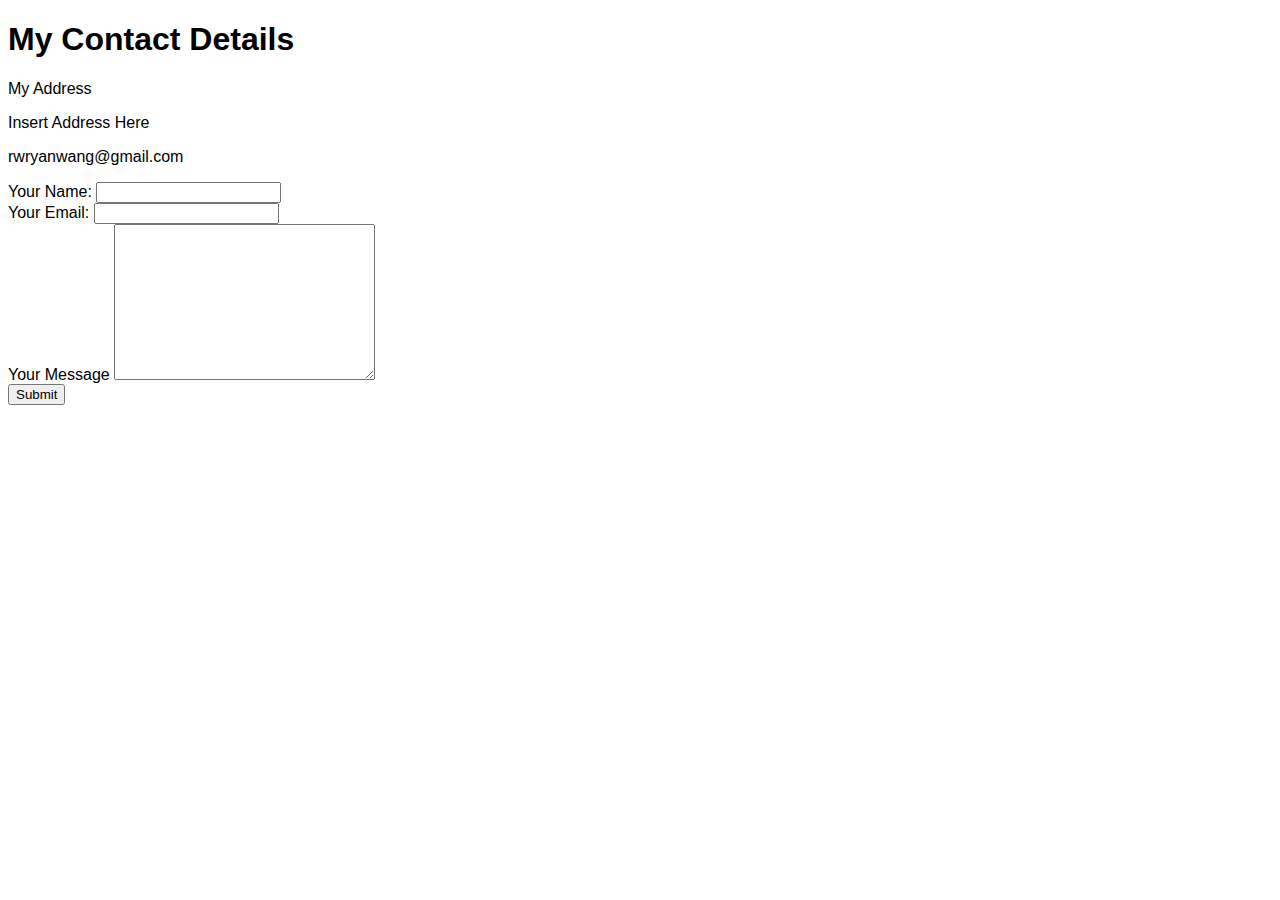
<file: contactme.html>
<!DOCTYPE html>
<html lang="en">
<head>
    <meta charset="UTF-8">
    <meta http-equiv="X-UA-Compatible" content="IE=edge">
    <meta name="viewport" content="width=device-width, initial-scale=1.0">
    <title>Contact Me</title>
    <link rel="stylesheet" href="css/styles.css">
</head>
<body>
    <h1>My Contact Details</h1>
    <p>My Address</p>
    <p>Insert Address Here</p>
    <p>rwryanwang@gmail.com</p>

    <form class="" action="mailto:bingpong15@gmail.com" method="post" enctype="text/plain">
        <label>Your Name:</label>
        <input type="text" name="youName" value=""><br>
        <!-- <input type="color"><br> -->
        <label>Your Email:</label>
        <input type="email" name="yourEmail" value=""><br>
        <label>Your Message</label>
        <textarea name="yourMessage" rows="10" cols="30"></textarea><br>
        <input type="submit" name="">
    </form>
</body>
</html>
</file>
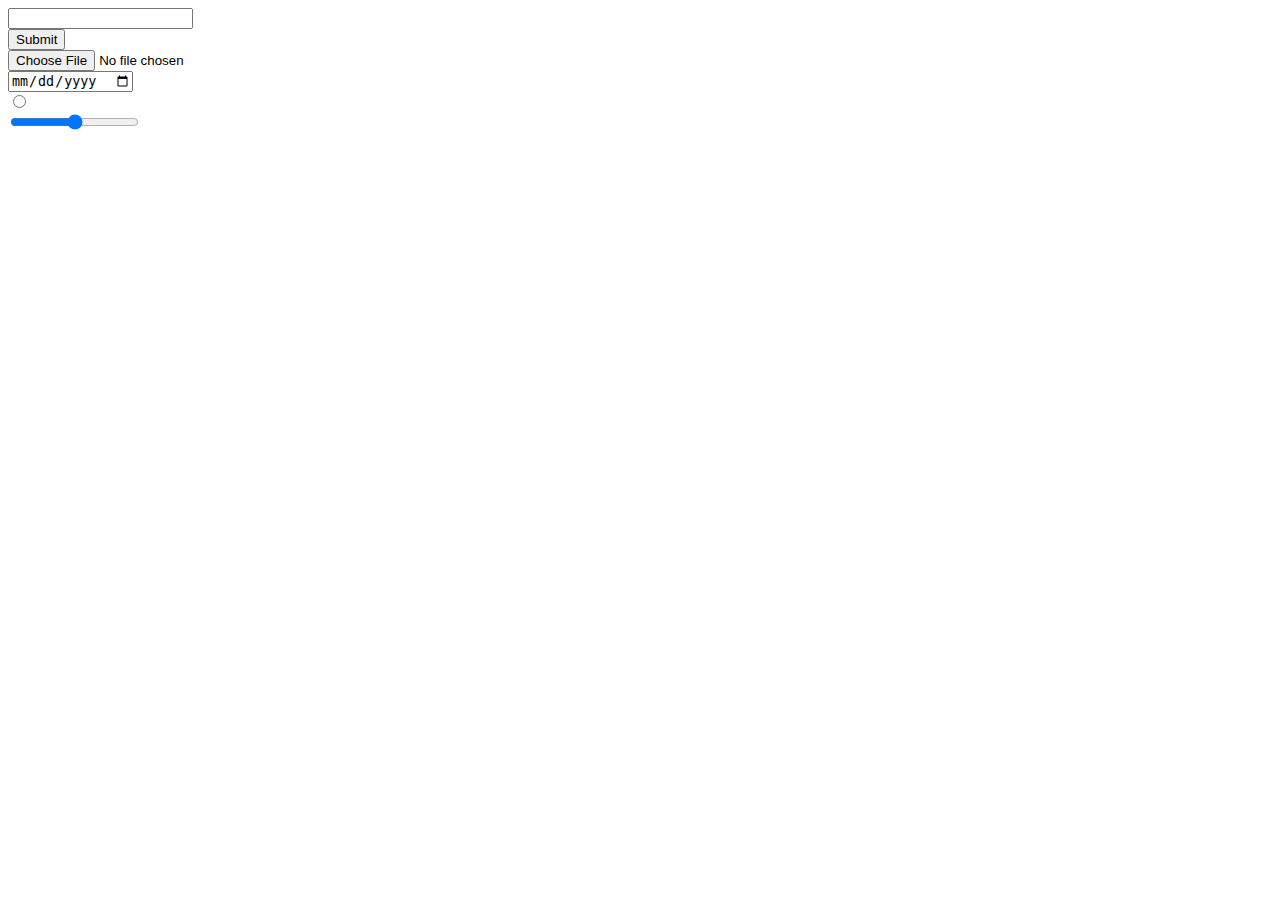
<file: inputs.html>
<!DOCTYPE html>
<html lang="en">
<head>
    <meta charset="UTF-8">
    <meta http-equiv="X-UA-Compatible" content="IE=edge">
    <meta name="viewport" content="width=device-width, initial-scale=1.0">
    <title>HTML Inputs</title>
</head>
<body>
    <form>
        <input type="text" name="" value=""><br>
        <input type="submit" name=""><br>
        <input type="file"><br>
        <input type="date"><br>
        <input type="radio"><br>
        <input type="range" min="0" max="20"><br>
    </form>
</body>
</html>
</file>
<file: css/styles.css>
:root {
    --main-black: #1c1a20;
    --main-blue: #1760d8;
  }
  
  * {
    font-family: 'Roboto', sans-serif;
    
    
  }
  
  html {
    box-sizing: border-box;
    width: 100%;
    scroll-behavior: smooth;
  }
  
   
  main {
    display: flex;
    flex-direction: column;
    line-height: 1.5;
  }
  
  #topbar {
    justify-content: flex-end;
    width: 100%;
    margin: -15px -8px 0 -8px;
    position: fixed;
    display: flex;
    flex-direction: row;
    background-color: var(--main-black); 
  }
  
  #navbar {
    display: flex;
    flex-direction: row;
    list-style: none;
  }
  
  .nav-link {
    margin-right: 100px;
    font-weight: normal;
    font-size: 24px;
    color: white;
  }
  
  .nav-link > a {
    text-decoration: none;
    color: white;
  }
  
  .nav-link > a:hover {
    color: var(--main-blue);
  }
  
  .nav-link:hover {
    transition: transform 0.6s ease-out;
    transform: translateY(6px);
  }
  #welcome-section {
     background: linear-gradient(
    45deg,
    #26282f 0%,
    #050505 100% ); 
    color: white;
    margin: 0px -8px 0 -8px;
    height: 100vh;
    display: flex;
    flex-direction: column;
    justify-content: center;
    align-items: center;
    text-align: center;
  }
  
  .heading {
    font-size: 64px;
    
  }
  
  .color {
    font-size: 32px;
    color: var(--main-blue);
    font-weight: 600;
  }
  
  #author {
    font-size: 32px;
    font-weight: 600;
  }
  
  #projects {
    background: linear-gradient(
    45deg,
    #26282f 0%,
    #050505 100% ); 
    color: white;
    display: flex;
    flex-direction: column;
    text-align: center;
    margin: 0px -8px 0px -8px;
  }
  
  .grid {
    color: white;
    display: grid;
    grid-template-columns: 1fr 1fr;
    grid-template-rows: 1fr 1fr;
    row-gap: 3em;
    column-gap: 3em;
    margin: 0 auto 50px;
    max-width: 1080px;
  }
  
  .project-l {
    text-decoration: none;
    color: white;
  }

  img {
    margin: 0 auto -5px;
    padding: 0;
  }
  
  
  .work1, .work2, .work3, .work4  {
    display: flex;
    flex-direction: column;
  }
  
  .subtitle-color {
    background-color: #4e4b3e;
    
  }
  
  .profile {
    color: white;
    text-decoration: none;
    font-weight: 900;
    font-size: 28px;
    outline: solid 1px;
    margin: 0 45vw 5em;
  }
  
  #end {
    display: flex;
    flex-direction: column;
    justify-content: center;
    align-items: center;
    text-align: center;
    margin: 0 -8px -8px;
    height: 85vh;
    padding: 2rem 2rem;
    color: white;
    background: linear-gradient(
    45deg,
    #26282f 0%,
    #050505 100% ); 
    background-size: cover;
  }
  
  .heading {
    margin-bottom: 0;
  }
  
  .color {
    margin-top: 0;
  }
  
  #icons {
    display: flex;
    flex-direction: row;
    margin: 0 auto;
    color: var(--main-blue);
    align-items: center;
    justify-content: center;
    flex-wrap: wrap;
  }
  
  
  .rick {
    display: flex;
    flex-direction: row;
    align-items: center;
    justify-content: center;
    text-decoration: none;
    color: var(--main-blue);
    transition: transform 0.5s ease-out;
  }
  
  .rick:hover {
    transform: translateY(10px);
  }
  i {
    margin-right: 8px;
    
  }
  
  .links {
    font-size: 24px;
    font-weight: bold;
    margin-right: 20px;
  }
  
  .line {
    color: var(--main-blue);
    outline: solid 1px;
    margin-left: -7px;
    margin-right: -7px;
  }
  
  .foot {
    display: flex;
    flex-direction: row;
    justify-content: space-evenly;
    margin: 0 -8px -8px;
    background: linear-gradient(
    45deg,
    #26282f 0%,
    #050505 100% );
    color: white;
    padding: 2rem;
    
  }
  
  .foot > p {
    font-size: 24px;
    font-weight: bold;
  }
</file>
